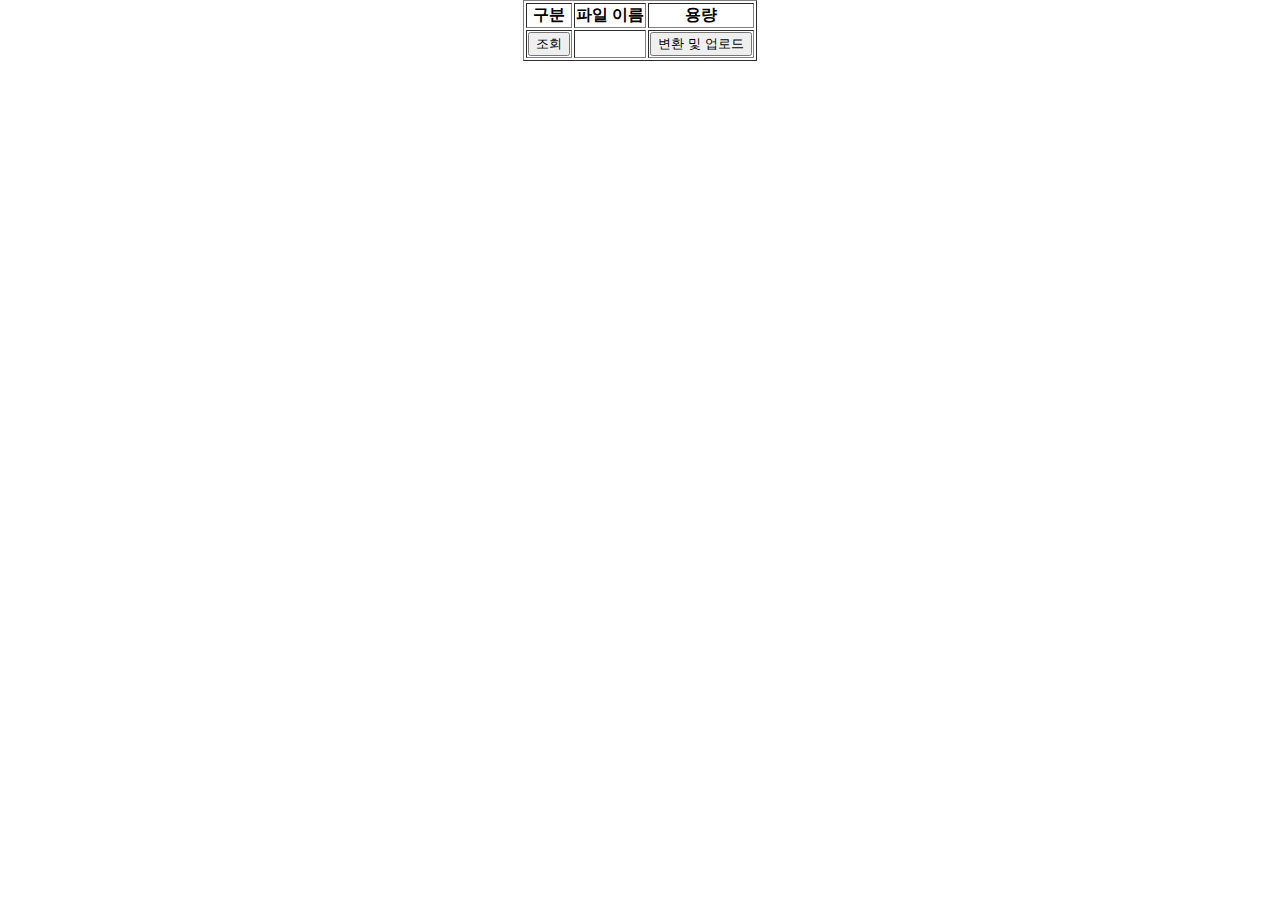
<file: task/src/main/resources/static/index.html>
<!DOCTYPE html>
<html lang="en">
<head>
  <meta charset="UTF-8">
  <meta name="viewport" content="width=device-width, initial-scale=1.0">
  <link rel="stylesheet" href="css/global.css" />
  <title>S3 file trans COG and upload</title>
</head>
<body>
  <div class="container">
    <form id="fileForm">
      <table border="1">
        <thead>
          <tr>
            <th>구분</th>
            <th>파일 이름</th>
            <th>용량</th>
          </tr>
        </thead>
        <tfoot>
          <tr>
            <td><input type="button" id="viewFile" value="조회"/></td>
            <td><p id="totalcnt"></p></td>
            <td><input style="float:right" type="button" id="processBtn" value="변환 및 업로드"/></td>
          </tr>
        </tfoot>
        <tbody>
          <!--
          <tr>  
            <td><input type="checkbox"/></td>
            <td>123.jpg</td>
            <td>123mb</td>
          </tr>
          -->
        </tbody>
      </table>

    </form>
  </div>
</body>
<script src="js/showFile.js"></script>
<script src="js/fileProcessing.js"></script>
</html>
</file>
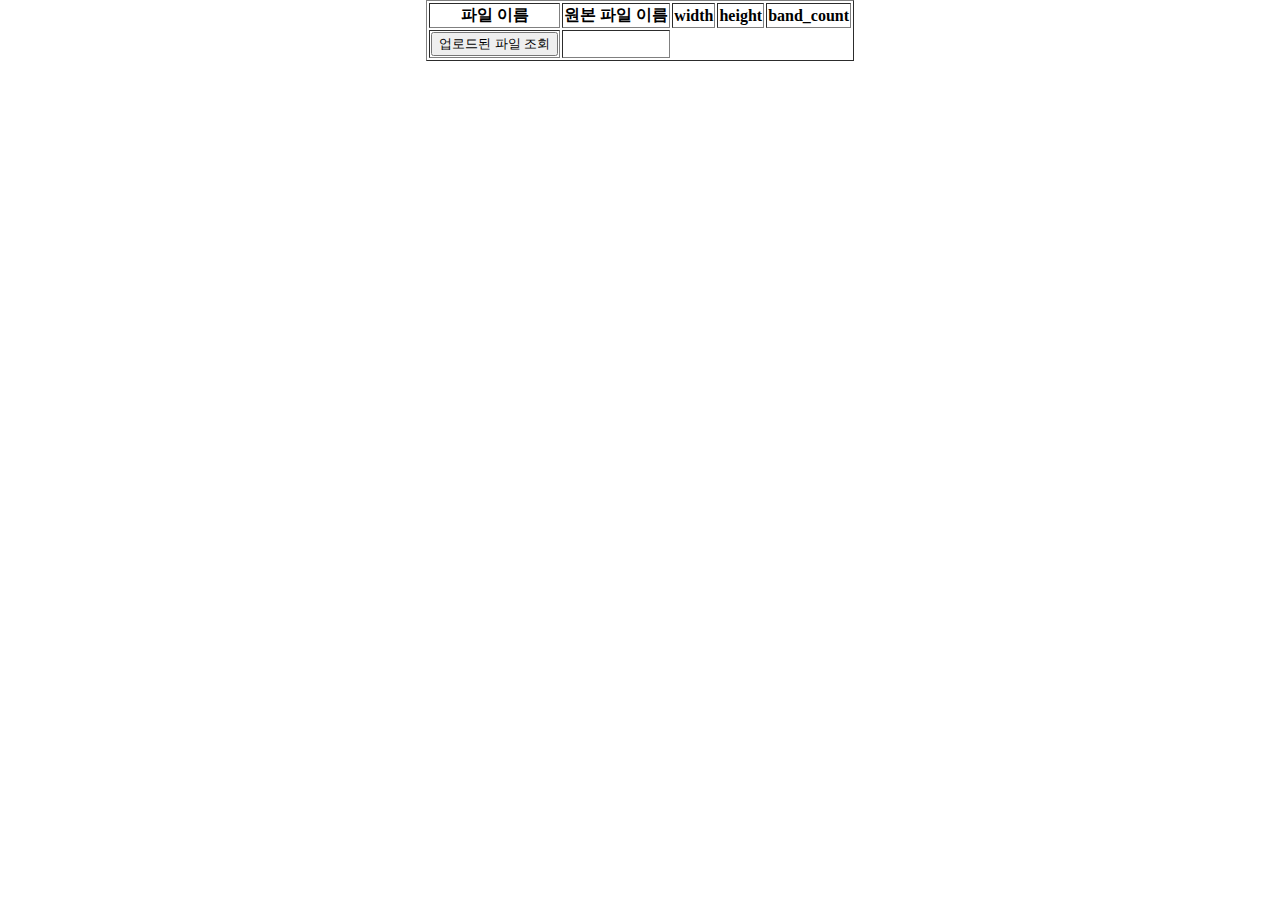
<file: task/src/main/resources/static/processedFile.html>
<!DOCTYPE html>
<html lang="en">
<head>
  <meta charset="UTF-8">
  <meta name="viewport" content="width=device-width, initial-scale=1.0">
  <link rel="stylesheet" href="css/global.css" />
  <title>Saved files</title>
</head>
<body>
  <div class="container">
    <form>
      <table border="1">
        <thead>
          <tr>
            <th>파일 이름</th>
            <th>원본 파일 이름</th>
            <th>width</th>
            <th>height</th>
            <th>band_count</th>
          </tr>
        </thead>
        <tfoot>
          <tr>
            <td><input type="button" id="viewFile" value="업로드된 파일 조회"/></td>
            <td><p id="totalcnt"></p></td>
            <!-- <td><input style="float:right" type="button" value="변환"/></td> -->
          </tr>
        </tfoot>
        <tbody>
          <!--
          EX)
          <tr>  
            <td><input type="checkbox"/></td>
            <td>123.jpg</td>
            <td>123mb</td>
          </tr>
          -->
        </tbody>
      </table>

    </form>
  </div>
</body>
<script src="js/savedFileList.js"></script>
</body>
</html>
</file>
<file: task/src/main/resources/static/css/global.css>
body{
  margin: 0;
  padding: 0;
}

.container{
  display: flex;
  justify-content: center;
  align-items: center;
}
</file>
